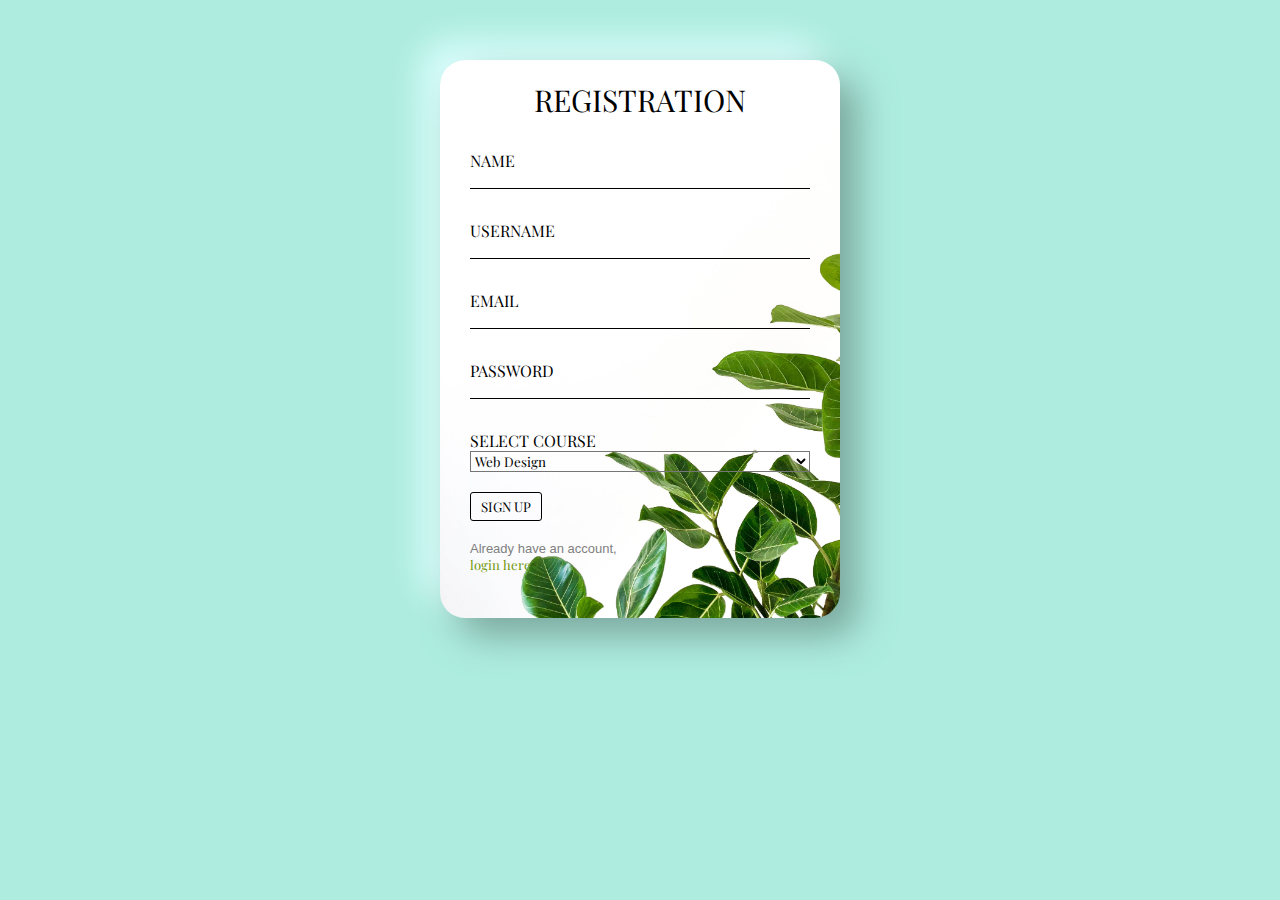
<file: registration.html>
<!DOCTYPE html>
<html lang="en">
<head>
    <meta charset="UTF-8">
    <meta name="viewport" content="width=device-width, initial-scale=1.0">
    <title>Registration</title>
    <link rel="stylesheet" href="registrationLogin.css">
    <!-- <link rel="stylesheet" href="https://cdnjs.cloudflare.com/ajax/libs/animate.css/4.0.0/animate.min.css"/> -->
    <link href="https://fonts.googleapis.com/css2?family=Playfair+Display:wght@600&display=swap" rel="stylesheet">
    <link rel="stylesheet" href="https://stackpath.bootstrapcdn.com/bootstrap/4.5.0/css/bootstrap.min.css" integrity="sha384-9aIt2nRpC12Uk9gS9baDl411NQApFmC26EwAOH8WgZl5MYYxFfc+NcPb1dKGj7Sk" crossorigin="anonymous">
</head>
<body style="background-color: #adecdf;">
    <div id="mainContainerRegistration">
        <form class="userFormRegistration">
            <div class="heading">REGISTRATION</div>
            <div class="userDetails">
                <label>NAME</label>
                <input type="text" required autocomplete="off"/>
                <div class="animateLine"></div>
            </div>
            <div class="userDetails">
                <label>USERNAME</label>
                <input type="text" required autocomplete="off" onkeyup="this.value = this.value.toLowerCase();"/>
                <div class="animateLine"></div>
            </div>
            <div class="userDetails">
                <label>EMAIL</label>
                <input type="email" required autocomplete="off"/>
                <div class="animateLine"></div>
            </div>
            <div class="userDetails">
                <label>PASSWORD</label>
                <input type="password" required autocomplete="off"/>
                <div class="animateLine"></div>
            </div>
            <div class="userDetails">
                <label>SELECT COURSE</label>
                <select id="selectedCourse" style="background-color: transparent;">
                    <option value="Web Design">Web Design</option>
                    <option value="App Development">App Development</option>
                    <option value="Video Editing">Video Editing</option>
                    <option value="Digital Marketing">Digital Marketing</option>
                    <option value="Seo Marketing">SEO Marketing</option>
                    <option value="Content Writing">Content Writing</option>
                </select>
            </div>
            <button>SIGN UP</button>
            <div class="greySubset">Already have an account,<br><a href="login.html">login here</a></div>
        </form>
    </div>
    <script type="text/javascript" src="registration.js"></script>
</body>
</html>
</file>
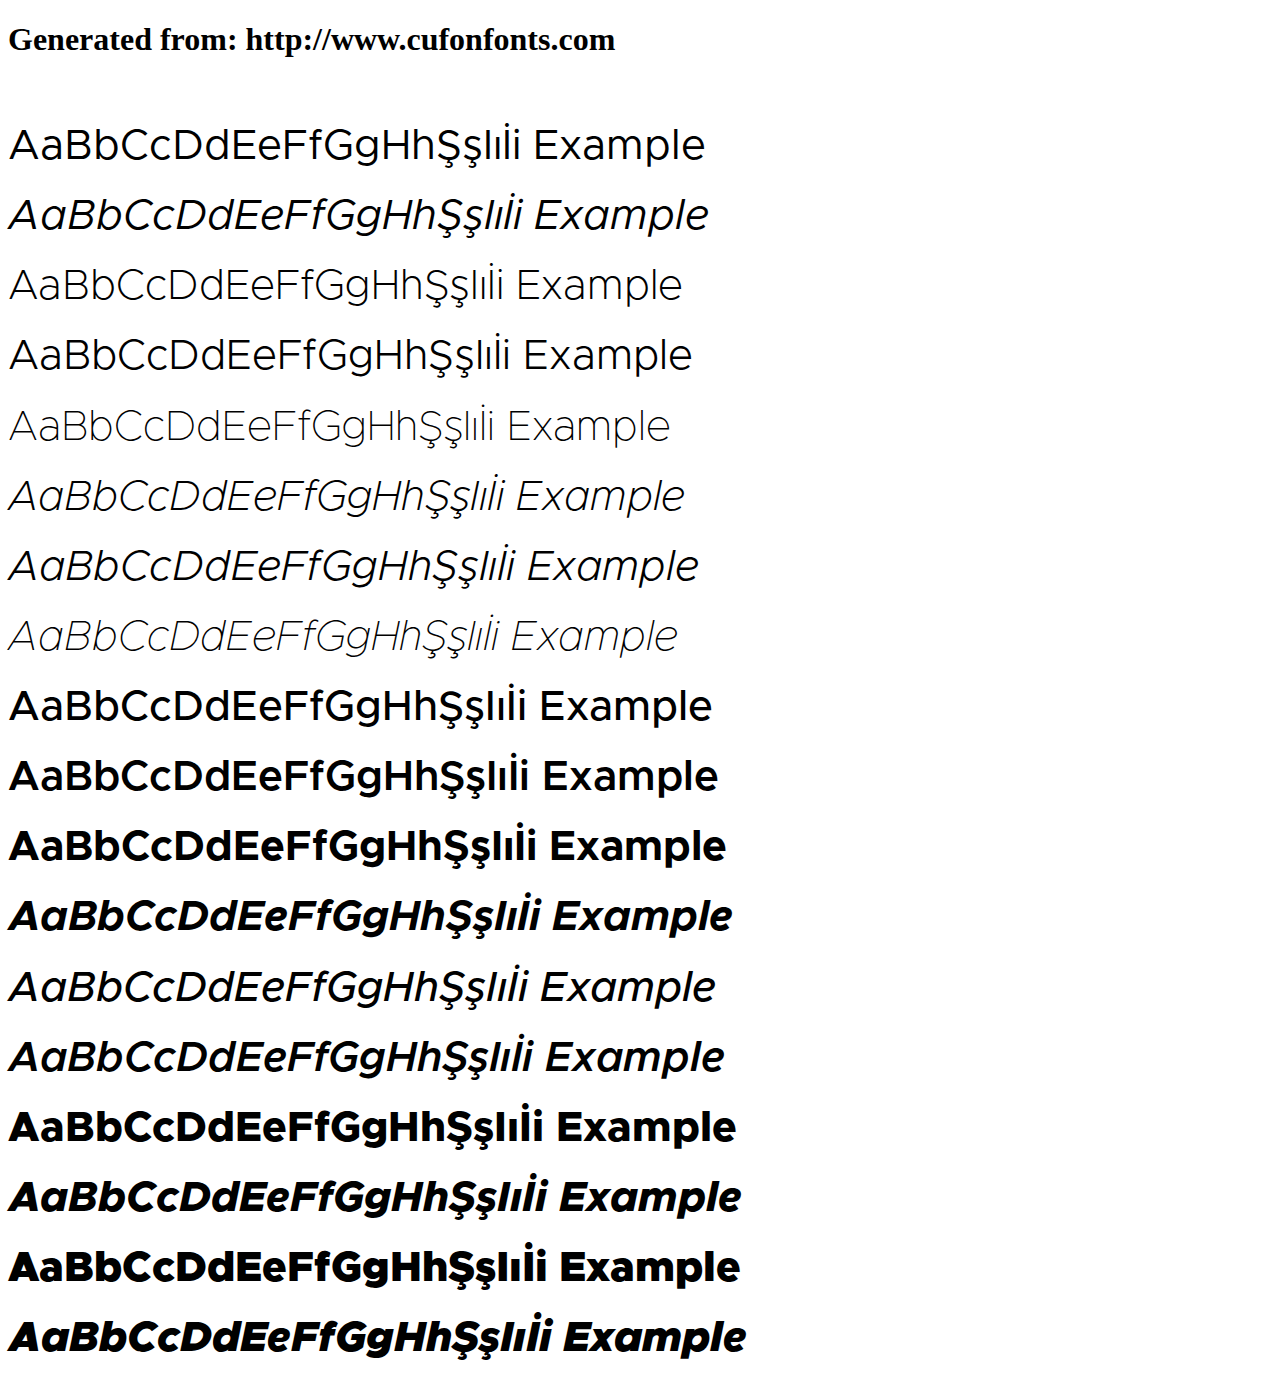
<file: resources/metropolisFont/example.html>
<!DOCTYPE html>
<html xmlns="http://www.w3.org/1999/xhtml">
<head>
    <meta http-equiv="Content-Type" content="text/html; charset=utf-8"/>
    <link rel="stylesheet" type="text/css"
          href="style.css"/>
</head>

<body>

<h1>Generated from: http://www.cufonfonts.com</h1><br/>
<h1 style="font-family:'Metropolis Regular';font-weight:normal;font-size:42px">AaBbCcDdEeFfGgHhŞşIıİi Example</h1>
<h1 style="font-family:'Metropolis Regular Italic';font-weight:normal;font-size:42px">AaBbCcDdEeFfGgHhŞşIıİi Example</h1>
<h1 style="font-family:'Metropolis Extra Light';font-weight:normal;font-size:42px">AaBbCcDdEeFfGgHhŞşIıİi Example</h1>
<h1 style="font-family:'Metropolis Light';font-weight:normal;font-size:42px">AaBbCcDdEeFfGgHhŞşIıİi Example</h1>
<h1 style="font-family:'Metropolis Thin';font-weight:normal;font-size:42px">AaBbCcDdEeFfGgHhŞşIıİi Example</h1>
<h1 style="font-family:'Metropolis Extra Light Italic';font-weight:normal;font-size:42px">AaBbCcDdEeFfGgHhŞşIıİi Example</h1>
<h1 style="font-family:'Metropolis Light Italic';font-weight:normal;font-size:42px">AaBbCcDdEeFfGgHhŞşIıİi Example</h1>
<h1 style="font-family:'Metropolis Thin Italic';font-weight:normal;font-size:42px">AaBbCcDdEeFfGgHhŞşIıİi Example</h1>
<h1 style="font-family:'Metropolis Medium';font-weight:normal;font-size:42px">AaBbCcDdEeFfGgHhŞşIıİi Example</h1>
<h1 style="font-family:'Metropolis Semi Bold';font-weight:normal;font-size:42px">AaBbCcDdEeFfGgHhŞşIıİi Example</h1>
<h1 style="font-family:'Metropolis Bold';font-weight:normal;font-size:42px">AaBbCcDdEeFfGgHhŞşIıİi Example</h1>
<h1 style="font-family:'Metropolis Bold Italic';font-weight:normal;font-size:42px">AaBbCcDdEeFfGgHhŞşIıİi Example</h1>
<h1 style="font-family:'Metropolis Medium Italic';font-weight:normal;font-size:42px">AaBbCcDdEeFfGgHhŞşIıİi Example</h1>
<h1 style="font-family:'Metropolis Semi Bold Italic';font-weight:normal;font-size:42px">AaBbCcDdEeFfGgHhŞşIıİi Example</h1>
<h1 style="font-family:'Metropolis Extra Bold';font-weight:normal;font-size:42px">AaBbCcDdEeFfGgHhŞşIıİi Example</h1>
<h1 style="font-family:'Metropolis Extra Bold Italic';font-weight:normal;font-size:42px">AaBbCcDdEeFfGgHhŞşIıİi Example</h1>
<h1 style="font-family:'Metropolis Black';font-weight:normal;font-size:42px">AaBbCcDdEeFfGgHhŞşIıİi Example</h1>
<h1 style="font-family:'Metropolis Black Italic';font-weight:normal;font-size:42px">AaBbCcDdEeFfGgHhŞşIıİi Example</h1>


</body>
</html>
</file>
<file: registrationLogin.css>
*{
    margin: 0;
    padding: 0;
    box-sizing: border-box;
    font-family: 'Playfair Display', serif;
    
}

.otherDefaultFont{
    font-family: 'Lucida Sans', 'Lucida Sans Regular', 'Lucida Grande', 'Lucida Sans Unicode', Geneva, Verdana, sans-serif;
}

body{
    opacity: 0;
    transition: opacity .5s;
}

.greySubset{
    font-size: 13px;
    font-family: 'Lucida Sans', 'Lucida Sans Regular', 'Lucida Grande', 'Lucida Sans Unicode', Geneva, Verdana, sans-serif;
    color: grey;
}

.userFormRegistration .greySubset{
    margin-bottom: 25px;
   
}

a{
    text-decoration: none;
    color: rgb(114, 151, 12);
}
.userFormRegistration,
.userFormLogin{
    max-width: 400px;
    min-height: 500px;
    margin:60px auto;
    padding: 0px 30px 20px;
    border-radius: 25px;
    background-image: url('resources/josh-calabrese-XXpbdU_31Sg-unsplash.jpg');
    background-size: cover;
    /* box-shadow:0px 0px 20px 0 rgba(0, 0, 0, 0.2); */
    box-shadow:  18px 18px 36px #7ba89e, 
    -18px -18px 36px #dfffff
}

.heading{
    text-align: center;
    font-size: 30px;
    padding: 20px 0px 0px 0px;
}

.userDetails{
    display: flex;
    flex-direction: column;
    overflow: hidden;
}

label{
    margin-top: 30px;
}

input{
    background: transparent;
    border: 0px;
    outline: none;
    border-bottom: 1px solid black;
}

.animateLine{
    margin-top: -1px;
    height: 2px;
    border: 1px solid rgb(114, 151, 12);
    transform: translateX(-100%);
}
input:focus + div{
    transform: translateX(0);
    transition: all 0.5s ease-in;
}

.userFormRegistration button,
.userFormLogin button{
    margin: 20px 0px;
    padding: 5px 10px;
    border: 1px solid black;
    border-radius: 3px;
    background: transparent;
}

.userFormRegistration button:hover,
.userFormLogin button:hover{
    color: black;
    background: rgba(1, 1, 1, 0.10);
}

.alternativeLoginFacebook, .alternativeLoginGoogle, .alternativeLoginTwitter{
    width: 20px;
    margin: 0px 10px 0px 0px;
}

.alternativeLoginFacebook:hover, .alternativeLoginGoogle:hover, .alternativeLoginTwitter:hover{
    opacity: 0.5;
}

@media only screen and (max-width: 400px){
    #mainContainerLogin,#mainContainerRegistration{
        width: 90%;
        margin: auto;
    }

    .userFormRegistration button{
        margin-bottom: 12px;
    }

    .userFormRegistration button + div{
        padding: 0px;
    }

}
</file>
<file: resources/metropolisFont/style.css>
/* #### Generated By: http://www.cufonfonts.com #### */

@font-face {
font-family: 'Metropolis Regular';
font-style: normal;
font-weight: normal;
src: local('Metropolis Regular'), url('Metropolis-Regular.woff') format('woff');
}


@font-face {
font-family: 'Metropolis Regular Italic';
font-style: normal;
font-weight: normal;
src: local('Metropolis Regular Italic'), url('Metropolis-RegularItalic.woff') format('woff');
}


@font-face {
font-family: 'Metropolis Extra Light';
font-style: normal;
font-weight: normal;
src: local('Metropolis Extra Light'), url('Metropolis-ExtraLight.woff') format('woff');
}


@font-face {
font-family: 'Metropolis Light';
font-style: normal;
font-weight: normal;
src: local('Metropolis Light'), url('Metropolis-Light.woff') format('woff');
}


@font-face {
font-family: 'Metropolis Thin';
font-style: normal;
font-weight: normal;
src: local('Metropolis Thin'), url('Metropolis-Thin.woff') format('woff');
}


@font-face {
font-family: 'Metropolis Extra Light Italic';
font-style: normal;
font-weight: normal;
src: local('Metropolis Extra Light Italic'), url('Metropolis-ExtraLightItalic.woff') format('woff');
}


@font-face {
font-family: 'Metropolis Light Italic';
font-style: normal;
font-weight: normal;
src: local('Metropolis Light Italic'), url('Metropolis-LightItalic.woff') format('woff');
}


@font-face {
font-family: 'Metropolis Thin Italic';
font-style: normal;
font-weight: normal;
src: local('Metropolis Thin Italic'), url('Metropolis-ThinItalic.woff') format('woff');
}


@font-face {
font-family: 'Metropolis Medium';
font-style: normal;
font-weight: normal;
src: local('Metropolis Medium'), url('Metropolis-Medium.woff') format('woff');
}


@font-face {
font-family: 'Metropolis Semi Bold';
font-style: normal;
font-weight: normal;
src: local('Metropolis Semi Bold'), url('Metropolis-SemiBold.woff') format('woff');
}


@font-face {
font-family: 'Metropolis Bold';
font-style: normal;
font-weight: normal;
src: local('Metropolis Bold'), url('Metropolis-Bold.woff') format('woff');
}


@font-face {
font-family: 'Metropolis Bold Italic';
font-style: normal;
font-weight: normal;
src: local('Metropolis Bold Italic'), url('Metropolis-BoldItalic.woff') format('woff');
}


@font-face {
font-family: 'Metropolis Medium Italic';
font-style: normal;
font-weight: normal;
src: local('Metropolis Medium Italic'), url('Metropolis-MediumItalic.woff') format('woff');
}


@font-face {
font-family: 'Metropolis Semi Bold Italic';
font-style: normal;
font-weight: normal;
src: local('Metropolis Semi Bold Italic'), url('Metropolis-SemiBoldItalic.woff') format('woff');
}


@font-face {
font-family: 'Metropolis Extra Bold';
font-style: normal;
font-weight: normal;
src: local('Metropolis Extra Bold'), url('Metropolis-ExtraBold.woff') format('woff');
}


@font-face {
font-family: 'Metropolis Extra Bold Italic';
font-style: normal;
font-weight: normal;
src: local('Metropolis Extra Bold Italic'), url('Metropolis-ExtraBoldItalic.woff') format('woff');
}


@font-face {
font-family: 'Metropolis Black';
font-style: normal;
font-weight: normal;
src: local('Metropolis Black'), url('Metropolis-Black.woff') format('woff');
}


@font-face {
font-family: 'Metropolis Black Italic';
font-style: normal;
font-weight: normal;
src: local('Metropolis Black Italic'), url('Metropolis-BlackItalic.woff') format('woff');
}
</file>
